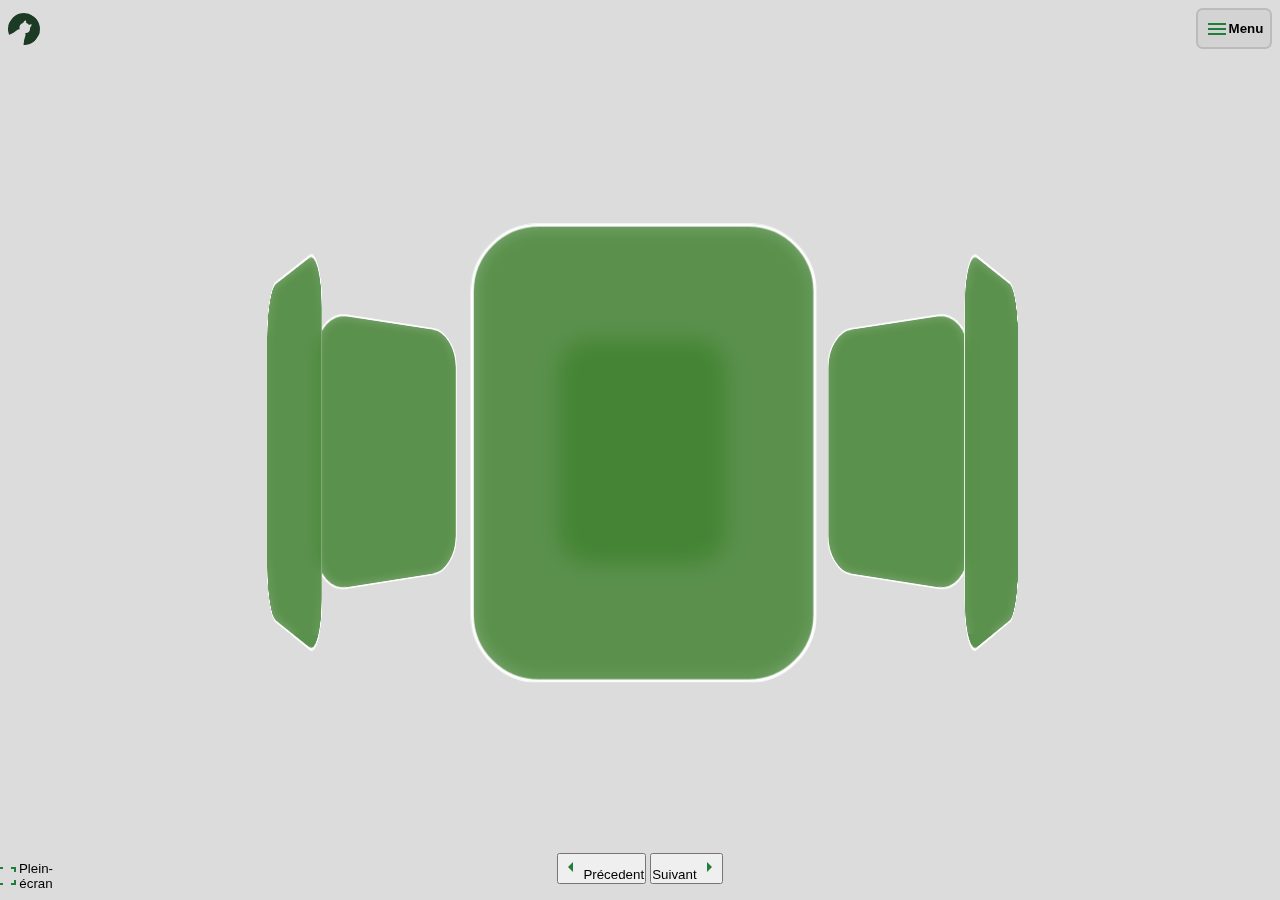
<file: index.html>
<!DOCTYPE>
<html>
    <head>
        <link href="/UX.css" rel="stylesheet">
        <link href="./UX.css" rel="stylesheet">
        <meta name="viewport" content="width=device-width, initial-scale=1" />

        <link rel="preconnect" href="https://fonts.googleapis.com">
        <link rel="preconnect" href="https://fonts.gstatic.com" crossorigin>
        <link href="https://fonts.googleapis.com/css2?family=Crimson+Pro:ital,wght@0,200..900;1,200..900&family=Open+Sans:ital,wght@0,300..800;1,300..800&family=Tangerine:wght@400;700&display=swap" rel="stylesheet">
        <link href="https://fonts.googleapis.com/css2?family=Material+Symbols+Outlined" rel="stylesheet" />
    </head>
    <body>
        <header>
        <svg id="logo" xmlns="http//www.w3.org/2000/svg" viewbox="0 0 10 10">
            <mask id="cat">
            <rect x="0" y="0" width="10" height="10" fill="white"></rect>

            <path d="
                M 5 10
                A 1.98 1.98 0 0 1 3.3 7
                A 5 5 0 0 0 3.91 5.6
                A 0.9 0.9 0 0 1 4.3 5
                A 0.99 0.99 0 0 1 4.13 3.54
                A 0.99 0.99 0 0 1 4.25 2.75
                A 0.99 0.99 0 0 1 4.65 3.17
                A 0.99 0.99 0 0 1 5 3.1
                A 0.99 0.99 0 0 1 5.35 3.17
                A 0.99 0.99 0 0 1 5.75 2.75
                A 0.99 0.99 0 0 1 5.87 3.54
                A 0.9 0.9 0 0 1 5.7 5
                A 1 1 0 0 1 6.09 5.6
                A 5 5 0 0 0 6.7 7
                A 1.98 1.98 0 0 1 5 10
    
                Z" fill="black" />

            </mask>
            
          <circle mask="url(#cat)" fill="context-ill" r="5" cx="5" cy="5"></circle>
        </svg>
            <button id="menu_button"><span class="material-symbols-outlined">menu</span>Menu</button>
            <section id="menu">
                <h4>Que voulez-vous faire?</h4>
                <nav>
                    <ul>
                        <li class="active"><a href=""><span class="material-symbols-outlined">home</span><h6>Aller à l'accueil</h6></a></li>
                        <li><a href=""><span class="material-symbols-outlined">business_center</span><h6>Entrevoir ce que j'ai à vous offrir</h6></a></li>
                        <li><a href=""><span class="material-symbols-outlined">newspaper</span><h6>Découvrir mes projets déjà réalisé.</h6></a></li>
                        <li><a href=""><span class="material-symbols-outlined">call</span><h6>Me contacter</h6></a></li>
                    </ul>
                </nav>
            </section>

        </header>

        <main>
            <section class="cards_section" style="--total:6">
                <div class="cards">
                    <div class="card" position="0" style="--position:0"></div>
                    <div class="card shadow" position="0" style="--position:0"></div>

                    <div class="card" position="1" style="--position:1"></div>
                    <div class="card shadow" position="1" style="--position:1"></div>

                    <div class="card" position="2" style="--position:2"></div>
                    <div class="card shadow" position="2" style="--position:2"></div>

                    <div class="card" position="3" style="--position:3"></div>
                    <div class="card shadow" position="3" style="--position:3"></div>

                    <div class="card" position="4" style="--position:4"></div>
                    <div class="card shadow" position="4" style="--position:4"></div>

                    <div class="card" position="5" style="--position:5"></div>
                    <div class="card shadow" position="5" style="--position:5"></div>
                </div>
                <div class="nav">
                    <button class="left"><span class="material-symbols-outlined"">arrow_left</span>Précedent</button>
                    <button class="right">Suivant<span class="material-symbols-outlined">arrow_right</span></button>
                </div>
            </section>
        </main>
        <footer>
            <button id="ask"><span id="fs" class="material-symbols-outlined">fullscreen</span><p>Plein-écran</p></button>
                <div id="test">
                
            </div>
        </footer>
        <script src="./cpu.js" type="module"></script>
    </body>
</html>
</file>
<file: UX.css>
*{
    margin:0;
    padding:0;
}

body{
    margin:0;
    width:100vw;
    height:100vh;
    background:#dcdcdc;
}

body{
  font-family:Open Sans;
  color:#181a18;
  position:relative;
  display:block;
}

header{
  position:fixed;
  
  display:flex;
  width:100vw;
  height:max-content;
  padding:0.5em;
  z-index:1;
  box-sizing:border-box;
  justify-content:space-between;
  align-items:center;
}

header > *{
  padding:0.5em;
  box-sizing:border-box;

  display:flex;
  justify-content:center;
  align-items:center;
}

header > #logo{
  transform:rotate(35deg);
  
  margin:0;
  padding:0;
  height:2em;
  fill:#1c3b24;

}

header > button#menu_button{
  background:#cccbcb8f;
  border:2px solid #bbbbbb;
  border-radius:0.5em;
  font-weight:700;

  transition:border-color 200ms cubic-bezier(0.13, 0.29, 0.59, 0.94);
  cursor:pointer;
}


footer{
  position:fixed;
  bottom:0;
  
  display:flex;
  justify-content:space-between;
  align-items:center;
  box-sizing:border-box;

  padding:0.5em;
  width:100vw;
  height:max-content;
}

footer > button > *{

}

footer > button{
  cursor:pointer;
  margin:0;
  padding:0;
  border:none;
  height:2rem;
  width:2rem;
  background-color:transparent;
  display:flex;
  justify-content:center;
  align-items:center;
}

path {
    transform:scale(1.5) translateY(1px);
  transform-box:border-box;
  transform-origin:center;
}

header > button#menu_button:hover{
  border-color:#217e39;
}
.material-symbols-outlined {
  color:#217e39;
}

header > section#menu{
  position:fixed;

  width:max-content;
  height:max-content;

  transform:scale(0);
  background:#e9e7e7;

  padding:0;
  right:3.5em;

  top:3.5em;
  display:flex;
  flex-direction:column;
  align-items:flex-start;

  border-radius:1em;

  color:#4a4a4a;
  overflow:hidden;

  border:2px solid #b5b3b3;
  padding:0.5em;
}

header > section#menu > h4{
  display:block;

  border-bottom:1px solid #b5b3b3;
  padding-bottom:1em;
}

nav {
  margin-lef:1rem;
}

nav > ul{
  list-style:none;
}

nav > ul > li{
  padding:0.5em;

  box-sizing:border-box;
  cursor:pointer;

  margin-top:0.5em;

  border-radius:0.5em;
  
  background:#d1d1d1;

}

h6{
    font-weight:500;
}

a:visited{
  color:currentcolor;
}

a{
  text-decoration:none;

}

nav > ul > li.active{
  background:#1c3b24;
  color:#ffffff;
}

nav > ul > li > a{
  color:inherit;
}

nav > ul > li:not(.active):hover{
  background:#3a9e54;
  color:#ffffff;
}

nav > ul > li{
  transform:translateX(-110%);
}

header > section#menu{
  transition:transform 250ms ease;
  transition-delay:250ms;
}

header > section#menu[opened]{
  transition:transform 250m ease;
  transition-delay:0ms;
}

header > section#menu > nav > ul > li{
    transition-delay: 0ms;
}

header > section#menu[opened] > nav > ul > li{
    transition-delay: 250ms;
}

header > section#menu > nav > ul > li:nth-child(1){
  transition:opacity 250ms ease, transform 250ms ease;
}

header > section#menu[opened] > nav > ul > li:nth-child(1){
  transition:opacity 250ms ease, transform 250ms ease;
}

header > section#menu > nav > ul > li:nth-child(2){
  transition:opacity 500ms ease, transform 500ms ease;
}

header > section#menu > nav > ul > li:nth-child(3){
  transition:opacity 750ms ease, transform 750ms ease;
}

header > section#menu > nav > ul > li:nth-child(4){
  transition:opacity 1000ms ease, transform 1000ms ease;
}

#menu[open], #menu[opened]{
  transform:scale(1);
}

header > section#menu > h4, header > section#menu > li{
  opacity:0;
}

header > section#menu[opened] > h4, header > section#menu[opened] > li{
  opacity:1;
}
header > section#menu > nav  > ul > li > a{
  display:flex;
  align-items:center;
}

header > section#menu[opened] > nav > ul > li{
  transform:translateX(0%);
}

header > section#menu .material-symbols-outlined {
  font-size:1rem;
  margin-right:0.5em;
  color:inherit;
}

main{
  display:flex;
  justify-content:center;
  align-items:center;

  width:100vw;
  height:100vh;
}

.cards{
  width:calc(25vmin);
  height:calc(4 / 3 * 25vmin);

  position:relative;

  transform:perspective(1000px) rotateY(0deg);
  transform-style:preserve-3d;

  transform-origin:center;
    transition:transform 500ms ease;

}
.cards > .card{
  width:100%;
  z-index:0;
  height:100%;
  background:#41823199;
  border:2px solid white;
  border-radius:5vmin;
  position:absolute;
  top:0;
  left:0;
  cursor:pointer;
  backdrop-filter:blur(5px);
  transition:transform 500ms ease;
  transform:rotateY(calc(360deg * (var(--position) + 1) / var(--total))) translateZ(calc(1.5 * 25vmin));
}

.cards > .card:hover{
    transform:rotateY(calc(360deg * (var(--position) + 1) / var(--total))) translateZ(calc(1.5 * 25vmin)) scale(1.2);
}

.cards_section{
  display:flex;
  justify-content:center;
  align-items:center;
}

.cards_section > .nav{
  position:absolute;
  bottom:1em;
  z-index:10;
}

.cards_section > .nav > span{
  cursor:pointer;
}
</file>
